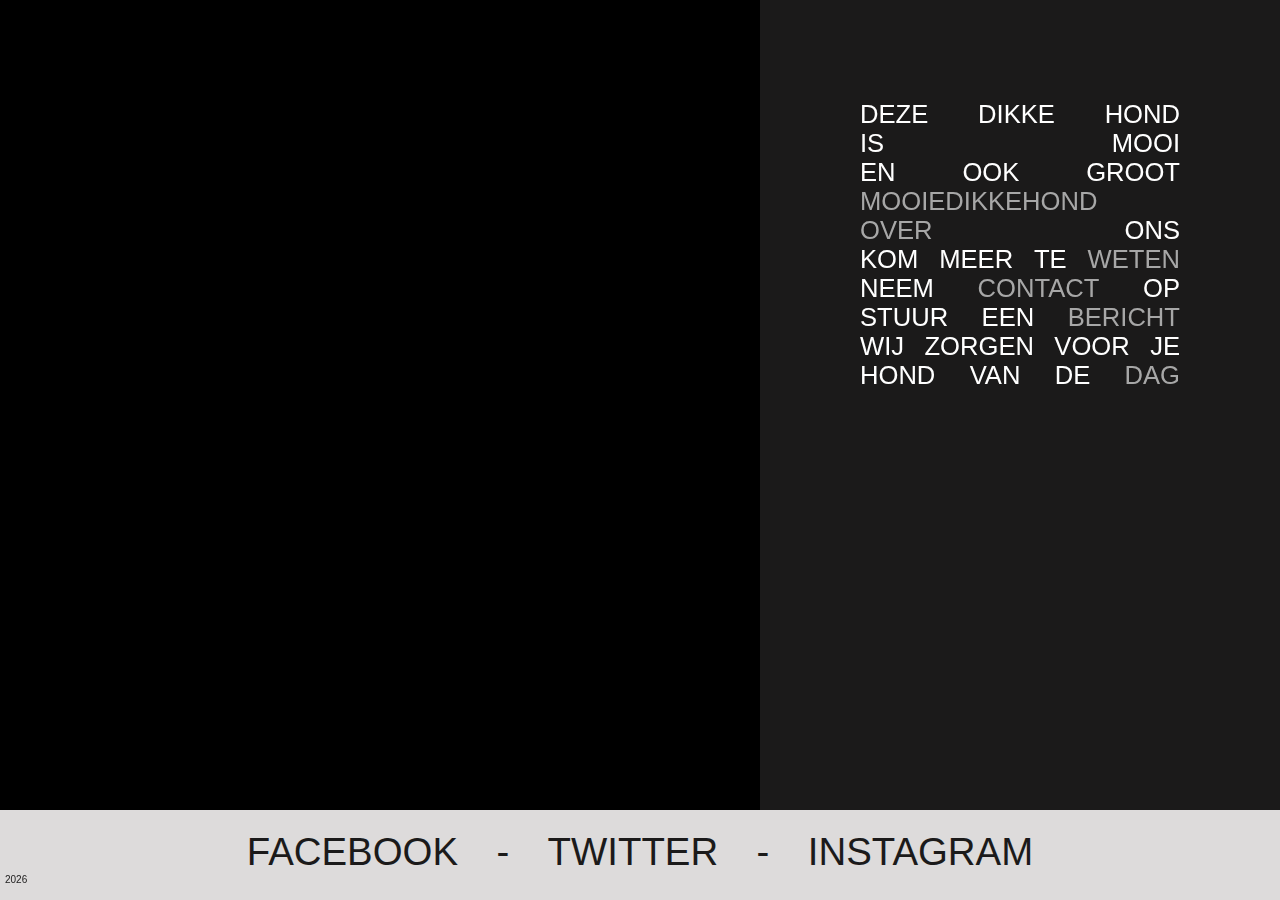
<file: index.html>
<!DOCTYPE html>
<html lang="nl">
<head>
    <meta charset="UTF-8">
    <meta name="viewport" content="width=device-width, initial-scale=1.0">
    <link rel="icon" type="image/x-icon" href="images/dog-face_1f436.png">
    <link rel="stylesheet" href="../css/style.css">
    <title>Dikke Hond</title>
</head>
<body>

    <div class="page-container">
        <div class="background-image" id="Dikkehond2"></div>
        <div class="contents-text" id="text">
            <div class="line">
                <p class="word">deze</p>
                <p class="word">Dikke</p>
                <p class="word">hond</p>
            </div>
            <div class="line">
                <p class="word">is</p>
                <p class="word">mooi</p>
            </div>
            <div class="line">
                <p class="word">en</p>
                <p class="word">ook</p>
                <p class="word">groot</p>
            </div>
            <div class="line">
                <p class="word fancy"><a href="index.html" class="link">mooiedikkehond</a></p>
            </div>
            <div class="line">
                <p class="word fancy"><a href="about.html" class="link">Over</a></p>
                <p class="word">ons</p>
            </div>
            <div class="line">
                <p class="word">Kom</p>
                <p class="word">meer</p>
                <p class="word">te</p>
                <p class="word fancy"><a href="about.html" class="link">weten</a></p>
            </div>
            <div class="line">
                <p class="word">Neem</p>
                <p class="word fancy"><a href="contact.html" class="link">contact</a></p>
                <p class="word">op</p>
            </div>
            <div class="line">
                <p class="word">Stuur</p>
                <p class="word">een</p>
                <p class="word fancy"><a href="contact.html" class="link">bericht</a></p>
            </div>
            <div class="line">
                <p class="word">Wij</p>
                <p class="word">zorgen</p>
                <p class="word">voor</p>
                <p class="word">je</p>
            </div>
            <div class="line">
                <p class="word">Hond</p>
                <p class="word">van</p>
                <p class="word">de</p>
                <p class="word fancy"><a href="dog-of-day.html" class="link">dag</a></p>
            </div>
        </div>
    </div>
    
    <div class="bottom-info">
        <a href="https://facebook.com" target="_blank">Facebook</a>
        <a href="#">-</a>
        <a href="https://twitter.com" target="_blank">Twitter</a>
        <a href="#">-</a>
        <a href="https://instagram.com" target="_blank">Instagram</a>
    </div>

    <footer>
        <div class="footer-bottom">
            <p id="year"></p>
        </div>
    </footer>
    
    <script src="../js/script.js"></script>
</body>
</html>
</file>
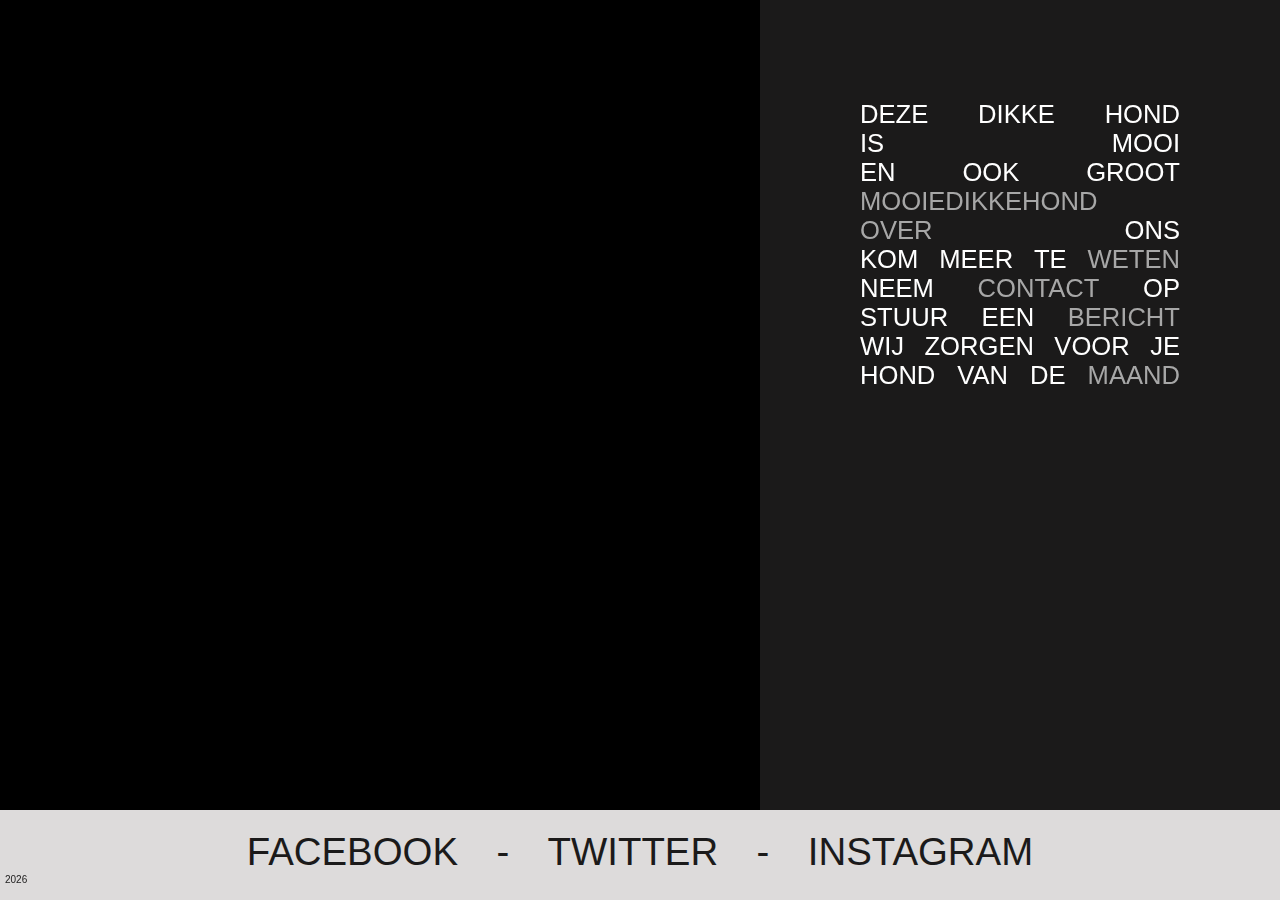
<file: html/index.html>
<!DOCTYPE html>
<html lang="nl">
<head>
    <meta charset="UTF-8">
    <meta name="viewport" content="width=device-width, initial-scale=1.0">
    <link rel="icon" type="image/x-icon" href="images/dog-face_1f436.png">
    <link rel="stylesheet" href="../css/style.css">
    <title>Dikke Hond</title>
</head>
<body>

    <div class="page-container">
        <div class="background-image" id="Dikkehond2"></div>
        <div class="contents-text" id="text">
            <div class="line">
                <p class="word">deze</p>
                <p class="word">Dikke</p>
                <p class="word">hond</p>
            </div>
            <div class="line">
                <p class="word">is</p>
                <p class="word">mooi</p>
            </div>
            <div class="line">
                <p class="word">en</p>
                <p class="word">ook</p>
                <p class="word">groot</p>
            </div>
            <div class="line">
                <p class="word fancy"><a href="index.html" class="link">mooiedikkehond</a></p>
            </div>
            <div class="line">
                <p class="word fancy"><a href="about.html" class="link">Over</a></p>
                <p class="word">ons</p>
            </div>
            <div class="line">
                <p class="word">Kom</p>
                <p class="word">meer</p>
                <p class="word">te</p>
                <p class="word fancy"><a href="about.html" class="link">weten</a></p>
            </div>
            <div class="line">
                <p class="word">Neem</p>
                <p class="word fancy"><a href="contact.html" class="link">contact</a></p>
                <p class="word">op</p>
            </div>
            <div class="line">
                <p class="word">Stuur</p>
                <p class="word">een</p>
                <p class="word fancy"><a href="contact.html" class="link">bericht</a></p>
            </div>
            <div class="line">
                <p class="word">Wij</p>
                <p class="word">zorgen</p>
                <p class="word">voor</p>
                <p class="word">je</p>
            </div>
            <div class="line">
                <p class="word">Hond</p>
                <p class="word">van</p>
                <p class="word">de</p>
                <p class="word fancy"><a href="dog-of-month.html" class="link">maand</a></p>
            </div>
        </div>
    </div>
    
    <div class="bottom-info">
        <a href="https://facebook.com" target="_blank">Facebook</a>
        <a href="#">-</a>
        <a href="https://twitter.com" target="_blank">Twitter</a>
        <a href="#">-</a>
        <a href="https://instagram.com" target="_blank">Instagram</a>
    </div>

    <footer>
        <div class="footer-bottom">
            <p id="year"></p>
        </div>
    </footer>
    
    <script src="../js/script.js"></script>
</body>
</html>
</file>
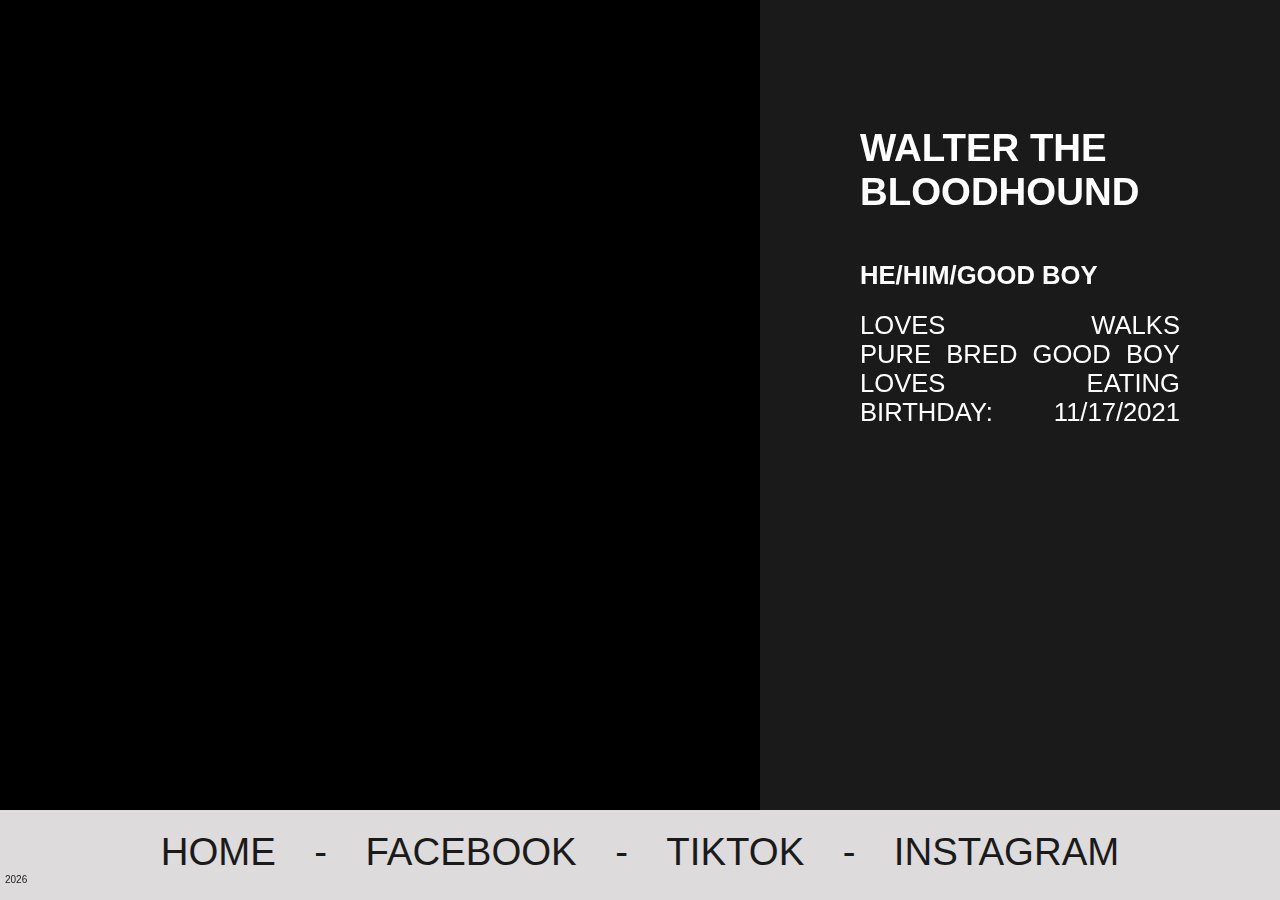
<file: about.html>
<!DOCTYPE html>
<html lang="nl">
<head>
    <meta charset="UTF-8">
    <meta name="viewport" content="width=device-width, initial-scale=1.0">
    <link rel="icon" type="image/x-icon" href="images/dog-face_1f436.png">
    <link rel="stylesheet" href="../css/style.css">
    <title>Dikke Hond</title>
</head>
<body>
    <div class="page-container">
        <div class="background-image" id="Dikkehond2"></div>
        <div class="contents-text" id="text">
            <h1 class="title">Walter the Bloodhound</h1>
            <h2 class="subtext">he/him/good boy</h2>
            <div class="line">
                <p class="word">Loves</p>
                <p class="word">walks</p>
            </div>
            <div class="line">
                <p class="word">pure</p>
                <p class="word">bred</p>
                <p class="word">good</p>
                <p class="word">boy</p>
            </div>
            <div class="line">
                <p class="word">Loves</p>
                <p class="word">eating</p>
            </div>
            <div class="line">
                <p class="word">Birthday:</p>
                <p class="word">11/17/2021</p>
            </div>
        </div>
    </div>
    
    <div class="bottom-info">
        <a href="index.html">home</a>
        <a href="#">-</a>
        <a href="mooiedikke" target="_blank">Facebook</a>
        <a href="#">-</a>
        <a href="https://www.tiktok.com/@waltiesthebloodhound" target="_blank">TikTok</a>
        <a href="#">-</a>
        <a href="https://www.instagram.com/walterthebloodhound21/" target="_blank">Instagram</a>
    </div>
    <footer>
        <div class="footer-bottom">
            <p id="year"></p>
        </div>
    </footer>
    
    <script src="../js/script2.js"></script>
</body>
</html>
</file>
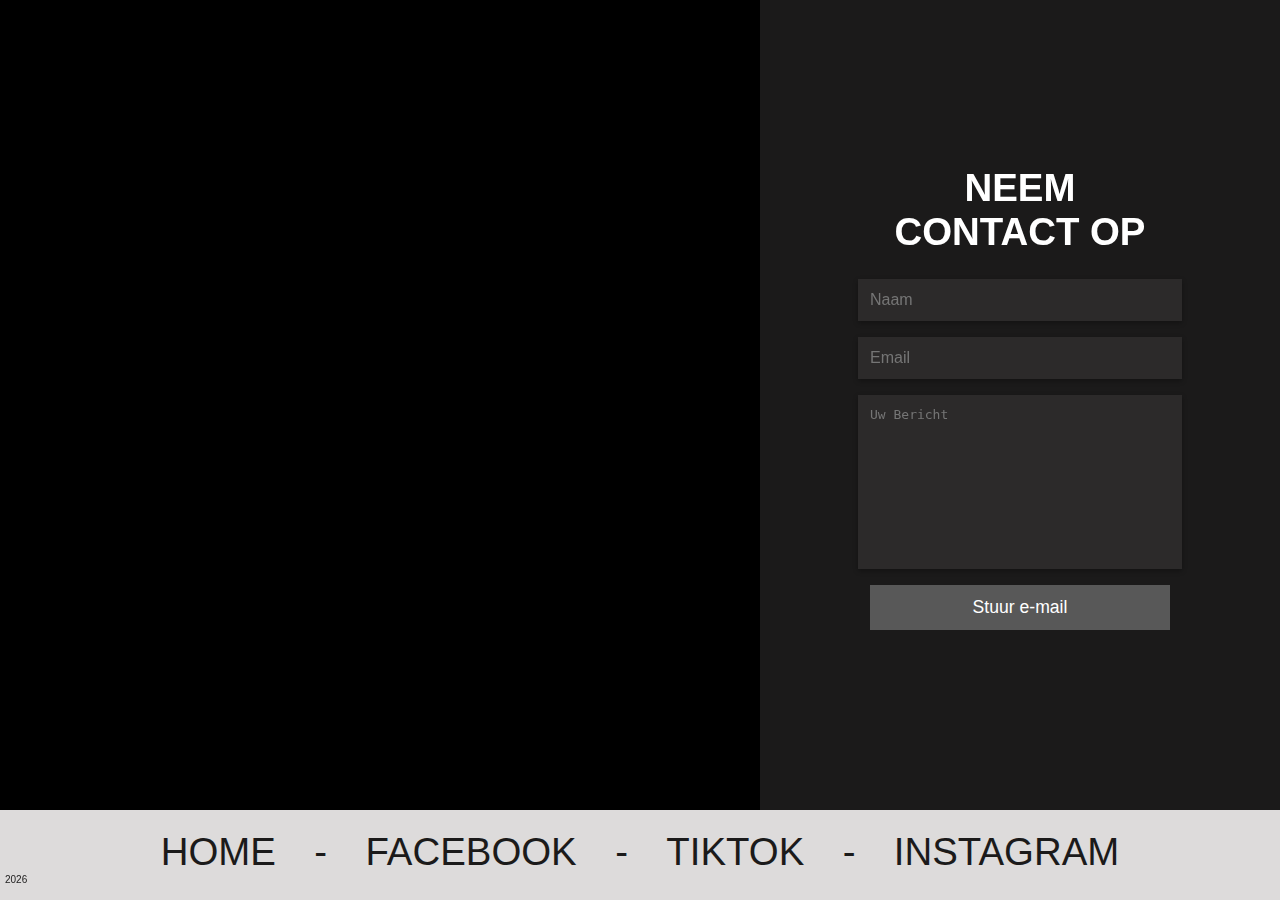
<file: contact.html>
<!DOCTYPE html>
<html lang="nl">
<head>
    <meta charset="UTF-8">
    <meta name="viewport" content="width=device-width, initial-scale=1.0">
    <link rel="icon" type="image/x-icon" href="images/dog-face_1f436.png">
    <link rel="stylesheet" href="../css/style.css">
    <title>Dikke Hond</title>
</head>
<body>

    <div class="page-container">
    <div class="background-image" id="Dikkehond2"></div>
    <div class="contents-text" id="text">
        <section id="contact">

            <h1 class="no-select">Neem Contact Op</h1>
        
            <div class="feedback" id="feedback" style="display: none;"></div>
        
            <form action="https://formspree.io/f/myzyzkna" method="POST" class="contact-form" id="contact-form">
                <input type="text" name="name" id="name" placeholder="Naam" required aria-required="true">
                <input type="email" name="email" id="email" placeholder="Email" required aria-required="true">
                <textarea name="message" id="message" placeholder="Uw Bericht" required aria-required="true" style="resize: none; height: 150px;"></textarea>
                <button type="submit">Stuur e-mail</button>
            </form>
        </section>
      
    </div>
    </div>
    
    <div class="bottom-info">
        <a href="index.html">home</a>
        <a href="#">-</a>
        <a href="https://www.facebook.com/watch/?ref=search&v=1546170089209216&external_log_id=f652ca55-363c-4c87-8b69-832df9ef4428&q=walter%20the%20bloodhound&locale=nl_NL" target="_blank">Facebook</a>
        <a href="#">-</a>
        <a href="https://www.tiktok.com/@waltiesthebloodhound" target="_blank">TikTok</a>
        <a href="#">-</a>
        <a href="https://www.instagram.com/walterthebloodhound21/" target="_blank">Instagram</a>
    </div>

    <footer>
        <div class="footer-bottom">
            <p id="year"></p>
        </div>
    </footer>
    <script src="../js/script.js"></script>
</body>
</html>
</file>
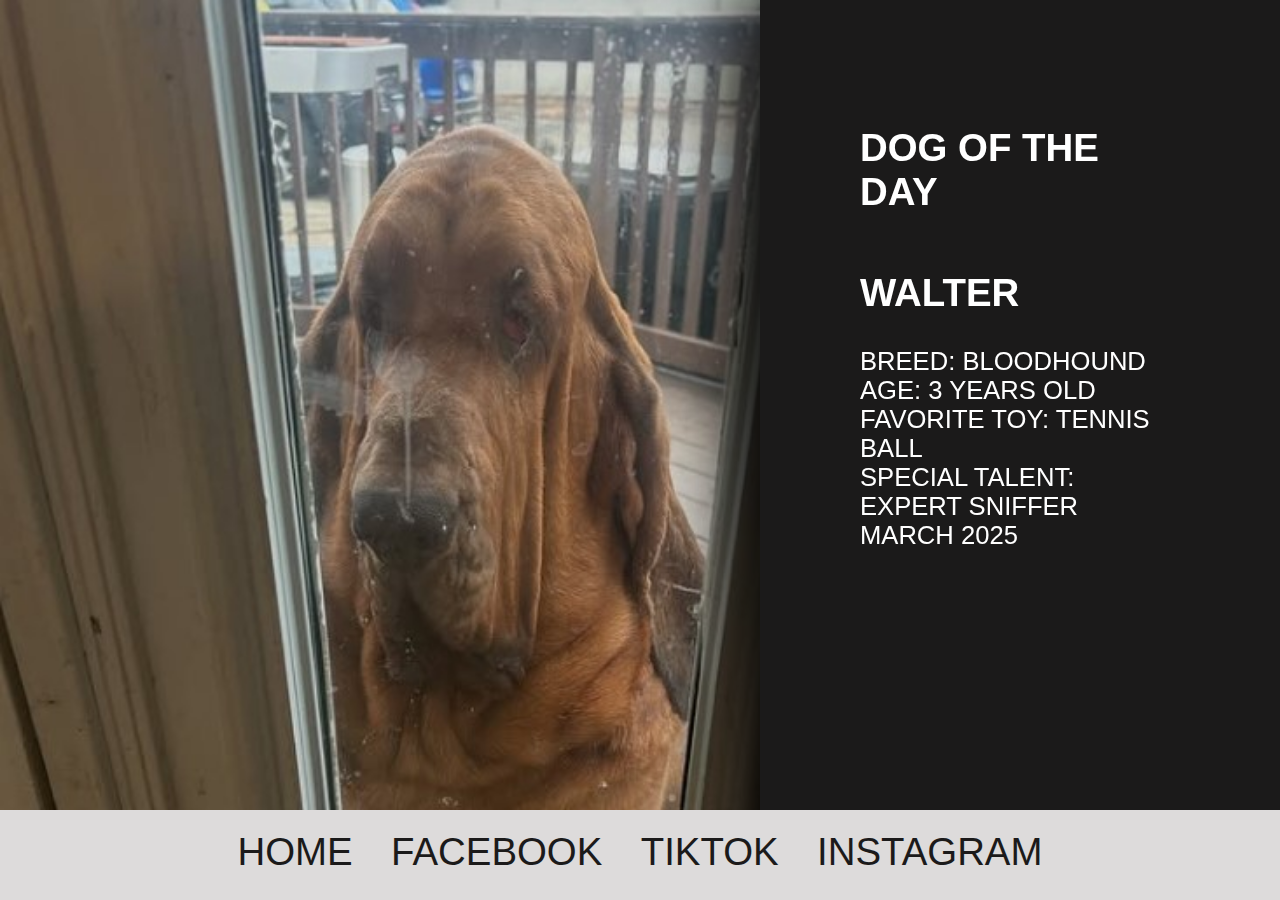
<file: dog-of-day.html>
<!DOCTYPE html>
<html lang="en">
<head>
    <meta charset="UTF-8">
    <meta name="viewport" content="width=device-width, initial-scale=1.0">
    <link rel="icon" type="image/x-icon" href="images/dog-face_1f436.png">
    <title>Dog of the Day</title>
    <link rel="stylesheet" href="../css/style.css">
</head>
<body>
    <div class="page-container">
        <div class="background-image" style="background-image: url('../images/Dikkehond11.jpg');"></div>
        <div class="contents-text">
            <h1 class="title">Dog of the Day</h1>
            <div id="dog-info" class="subtext">

            </div>
        </div>
    </div>

    <div class="bottom-info">
        <a href="index.html">home</a>
        <a href="https://www.facebook.com">Facebook</a>
        <a href="https://www.tiktok.com">TikTok</a>
        <a href="https://www.instagram.com">Instagram</a>
    </div>

    <script src="../js/dogofday.js"></script>
</body>
</html>
</file>
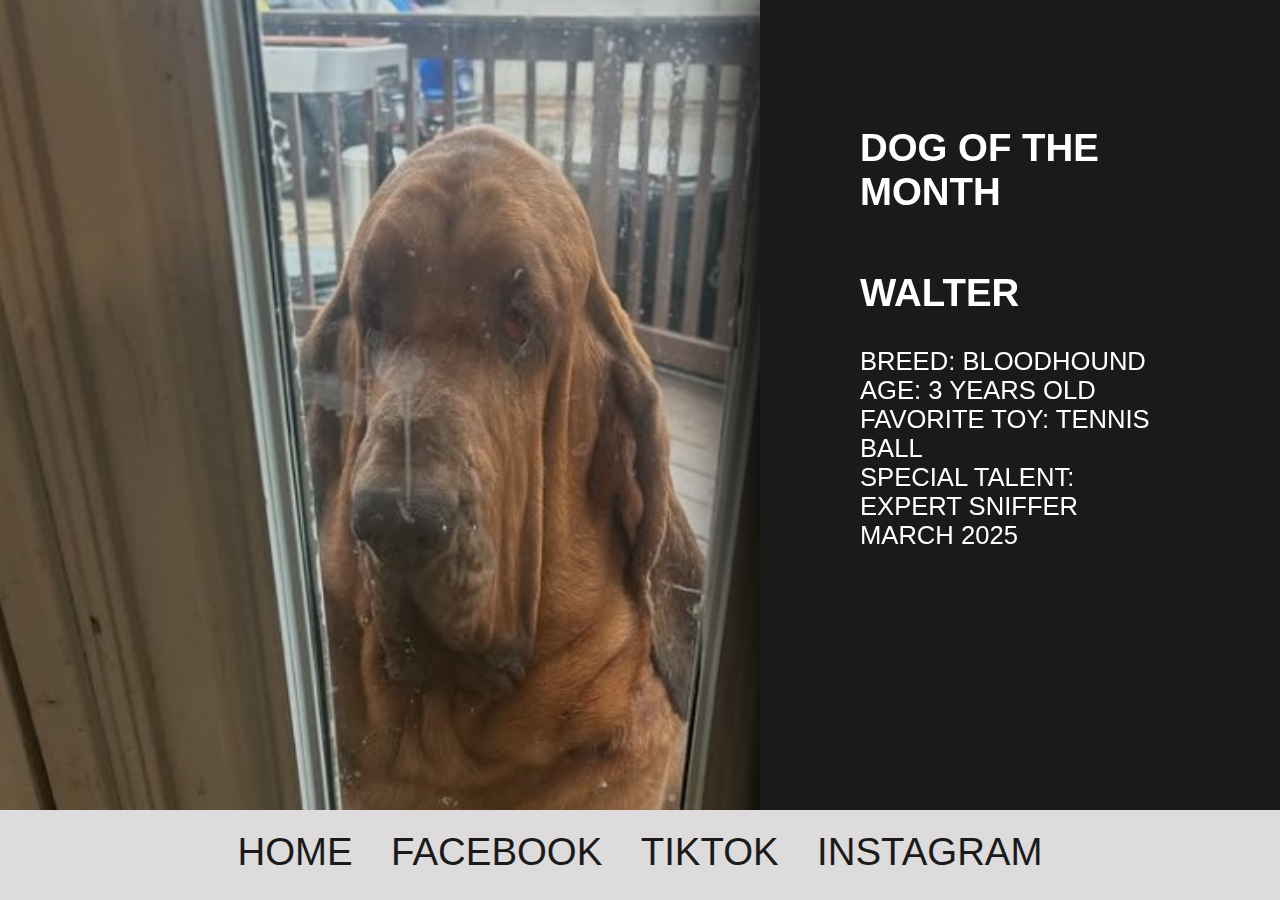
<file: dog-of-month.html>
<!DOCTYPE html>
<html lang="en">
<head>
    <meta charset="UTF-8">
    <meta name="viewport" content="width=device-width, initial-scale=1.0">
    <link rel="icon" type="image/x-icon" href="images/dog-face_1f436.png">
    <title>Dog of the Month</title>
    <link rel="stylesheet" href="../css/style.css">
</head>
<body>
    <div class="page-container">
        <div class="background-image" style="background-image: url('../images/Dikkehond11.jpg');"></div>
        <div class="contents-text">
            <h1 class="title">Dog of the Month</h1>
            <div id="dog-info" class="subtext">

            </div>
        </div>
    </div>

    <div class="bottom-info">
        <a href="index.html">home</a>
        <a href="https://www.facebook.com">Facebook</a>
        <a href="https://www.tiktok.com">TikTok</a>
        <a href="https://www.instagram.com">Instagram</a>
    </div>

    <script src="../js/dogofmonth.js"></script>
</body>
</html>
</file>
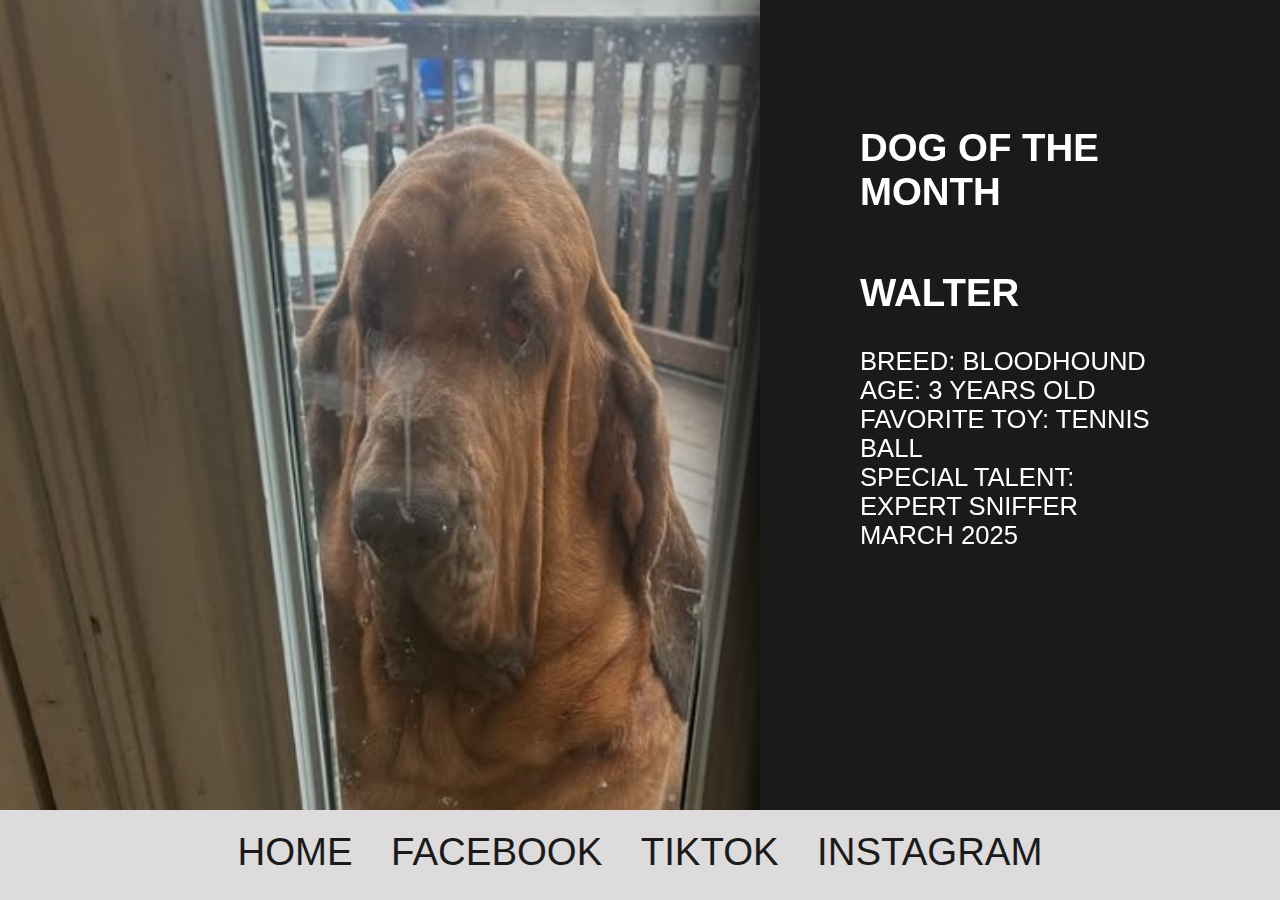
<file: html/dog-of-month.html>
<!DOCTYPE html>
<html lang="en">
<head>
    <meta charset="UTF-8">
    <meta name="viewport" content="width=device-width, initial-scale=1.0">
    <title>Dog of the Month</title>
    <link rel="stylesheet" href="../css/style.css">
</head>
<body>
    <div class="page-container">
        <div class="background-image" style="background-image: url('../images/Dikkehond11.jpg');"></div>
        <div class="contents-text">
            <h1 class="title">Dog of the Month</h1>
            <div id="dog-info" class="subtext">
                <!-- This will be populated by JavaScript -->
            </div>
        </div>
    </div>

    <div class="bottom-info">
        <a href="index.html">home</a>
        <a href="https://www.facebook.com">Facebook</a>
        <a href="https://www.tiktok.com">TikTok</a>
        <a href="https://www.instagram.com">Instagram</a>
    </div>

    <script src="../js/dogofmonth.js"></script>
</body>
</html>
</file>
<file: css/style.css>
body {
    margin: 0;
    padding: 0;
    background-color: #000000;
    overflow-x: hidden;
    font-family: "rubik", sans-serif;
    overflow: hidden; /* Toegevoegd */
}

  
  .title {
    color: white;
    font-size: 3vw;
    text-transform: uppercase;
  }
  
  .subtext {
    color: white;
    font-size: 2vw;
    text-transform: uppercase;
  }
  
  .page-container {
    display: flex;
    flex-direction: row;
  }
  
  .background-image {
    position: absolute;
    top: 0;
    left: 0;
    width: 80vw;
    height: 100vh;
    background-size: cover;
    background-position: top center;
    animation: 2s ease 0s 1 onstart-scale;
  }
  
  @keyframes onstart-scale {
    from {
      transform: scale(1.5);
      opacity: 0;
    }
    to {
      transform: scale(1);
      opacity: 1;
    }
  }
  
  @keyframes fade-out {
    from {
      opacity: 1;
    }
    to {
      opacity: 0;
    }
  }
  
  .contents-text {
    display: flex;
    flex-direction: column;
    position: fixed;
    background-color: #1b1a1a;
    width: 25vw;
    height: 100vh;
    padding: 100px;
    box-shadow: -20px 0px 76px 5px rgb(0, 0, 0);
    animation: 2s ease 0s 1 onstart-with;
    right: 0;
    top: 0;
  }
  
  .contents-text p {
    color: white;
    font-size: 2vw;
    margin: 0;
    text-transform: uppercase;
  }
  
  .line {
    display: flex;
    justify-content: space-between;
  }
  
  .word {
    transition: opacity 0.3s ease;
    cursor: default;
  }
  
  .link {
    text-decoration: none;
    color: rgb(167, 167, 167);
  }
  
  #text:has(.fancy:hover) .word:not(.fancy:hover) {
    opacity: 0.2;
  }
  
  .bottom-info {
    display: flex;
    justify-content: center;
    flex-direction: row;
    gap: 3vw;
    position: fixed;
    width: 100vw;
    height: 10vh;
    background-color: #dddbdb;
    z-index: 10;
    left: 0;
    bottom: 0;
  }
  
  .bottom-info a {
    color: #1b1a1a;
    font-size: 3vw;
    margin: 0;
    text-transform: uppercase;
    text-decoration: none;
    margin-top: 20px;
    transition: transform .3s;
  }
  
  .bottom-info a:hover {
    transform: scale(1.03);
    color: #686464;
  }
  
  @keyframes onstart-with {
    0% {
      width: 100vw;
      opacity: 0;
    }
    50% {
      width: 50vw;
      opacity: 1;
    }
  }
  
  footer {
    color: #1b1a1a;
    padding: 5px;
    position: fixed;
    bottom: 0;
    left: 0;
    width: 100%;
    height: 2;
    z-index: 11;
  }
  
  .footer-bottom p {
    color: #1b1a1a;
    font-size: 10px;
  }
  
  #contact {
    color: white;
    padding: 40px 20px;
    text-align: center;
  }
  
  #contact h1 {
    color: white;
    font-size: 3vw;
    text-transform: uppercase;
    text-decoration: none;
  }
  
  .feedback {
    margin-top: 20px;
    padding: 10px;
    color: #ffffff;
    display: none;
  }
  
  .contact-form {
    display: flex;
    flex-direction: column;
    align-items: center;
    margin: 0 auto;
    gap: 1rem;
  }
  
  .contact-form input, .contact-form textarea {
    width: 300px;
    padding: 12px;
    border: none;
    background-color: #2c2a2a;
    color: white;
    font-size: 1em;
    box-shadow: 0 2px 5px rgba(0, 0, 0, 0.3);
    transition: border-color 0.3s;
  }
  
  .contact-form input:focus, .contact-form textarea:focus {
    outline: none;
    border: 1px solid #ffffff;
  }
  
  .contact-form button {
    background-color: #585858;
    color: white;
    padding: 12px 20px;
    border: none;
    width: 300px;
    font-size: 1.1em;
    cursor: pointer;
    transition: background-color 0.3s, transform 0.2s;
  }
  
  .contact-form button:hover {
    background-color: #ff2d2d;
    transform: scale(1.05);
  }
  
  .contact-form button:active {
    transform: scale(0.95);
  }
  
  @media (max-width: 768px) {
    .page-container {
      display: flex;
      flex-direction: column;
    }
  
    .contents-text {
      position: relative;
      background-color: #1b1a1a;
      width: 100%;
      height: auto;
      padding: 20px 0;
      box-shadow: none;
      top: auto;
      right: auto;
    }
  
    .contents-text p {
      font-size: 6vw;
      margin: 0.5rem;
    }
  
    .background-image {
      position: relative;
      width: 100%;
      height: 50vh;
      animation: 2s ease 0s 1 onstart-scale;
    }
  
    .bottom-info {
      height: auto;
      padding: 10px 0;
    }
  
    .bottom-info a {
      font-size: 4vw;
    }
  
    @keyframes onstart-with {
      0% {
        opacity: 0;
      }
      50% {
        opacity: 1;
      }
    }
  }
  
  .navbar {
    position: fixed;
    bottom: 0;
    width: 100%;
    background-color: #1b1a1a;
    text-align: center;
  }
  
  .navbar ul {
    list-style-type: none;
    padding: 0;
    margin: 0;
    display: flex;
    justify-content: center;
    gap: 1rem;
  }
  
  .navbar li {
    display: inline;
  }
  
  .navbar a {
    color: #ffffff;
    text-decoration: none;
    font-size: 1.2rem;
    padding: 10px;
  }
  
  .navbar a:hover {
    color: #ffcc00;
  }
  
  .photo-section {
    display: flex;
    justify-content: center;
    align-items: center;
    width: 100vw;
    height: calc(100vh - 60px);
    gap: 2rem;
  }
  
  .photo-section img {
    border-radius: 20px;
    box-shadow: 0 15px 30px rgba(0, 0, 0, 0.3);
    transition: transform 0.3s ease, box-shadow 0.3s ease;
  }
  
  .photo-section img:hover {
    transform: scale(1.1);
    box-shadow: 0 20px 40px rgba(0, 0, 0, 0.4);
  }
  
  .side-photo {
    height: 500px;
    width: auto;
    border-radius: 20px;
    box-shadow: 0 15px 30px rgba(0, 0, 0, 0.3);
  }
  
  #dog-photo {
    width: 600px;
    height: auto;
    border-radius: 20px;
    box-shadow: 0 15px 30px rgba(0, 0, 0, 0.3);
    transition: transform 0.3s ease, box-shadow 0.3s ease;
  }
  
  #dog-photo:hover {
    transform: scale(1.1);
    box-shadow: 0 20px 40px rgba(0, 0, 0, 0.4);
  }
  
  .dog-of-month {
    background-color: #1b1a1a;
    border-radius: 15px;
    padding: 30px;
    margin: 20px auto;
    max-width: 800px;
    box-shadow: 0 15px 30px rgba(0, 0, 0, 0.3);
    text-align: center;
  }
  
  .dog-of-month h2 {
    color: white;
    font-size: 2.5vw;
    text-transform: uppercase;
    margin-bottom: 20px;
  }
  
  .dog-of-month-content {
    display: flex;
    flex-direction: row;
    align-items: center;
    gap: 30px;
  }
  
  .dog-of-month img {
    width: 300px;
    height: auto;
    border-radius: 20px;
    box-shadow: 0 10px 20px rgba(0, 0, 0, 0.4);
    transition: transform 0.3s ease;
  }
  
  .dog-of-month img:hover {
    transform: scale(1.05);
  }
  
  .dog-of-month-info {
    text-align: left;
  }
  
  .dog-of-month-info h3 {
    color: white;
    font-size: 1.8vw;
    text-transform: uppercase;
    margin-bottom: 10px;
  }
  
  .dog-of-month-info p {
    color: #dddbdb;
    font-size: 1.2vw;
    margin-bottom: 8px;
    text-transform: none;
  }
  
  .dog-of-month-date {
    color: #686464;
    font-size: 1vw;
    font-style: italic;
    margin-top: 15px;
  }
  
  @media (max-width: 768px) {
    .dog-of-month h2 {
      font-size: 6vw;
    }
  
    .dog-of-month-content {
      flex-direction: column;
    }
  
    .dog-of-month-info h3 {
      font-size: 4vw;
    }
  
    .dog-of-month-info p {
      font-size: 3vw;
    }
  
    .dog-of-month-date {
      font-size: 2.5vw;
    }
  }
</file>
